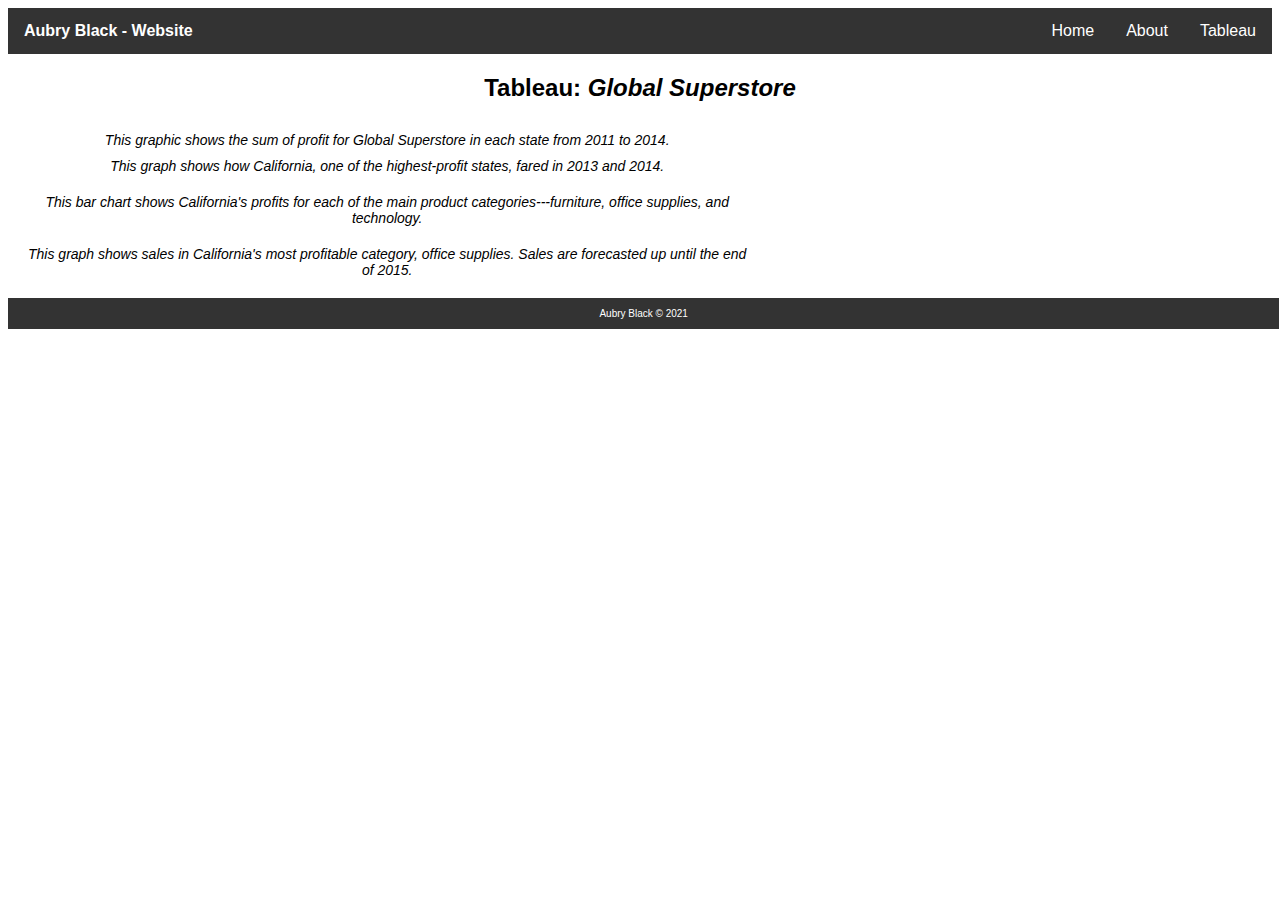
<file: html/tableau.html>
<!--Aubry Black 12/9-->
<!DOCTYPE html>
<html lang="en">
    <head>
        <title>Aubry Black - Tableau</title>
        <link href="../styles/bootstyles.css" rel="stylesheet" type="text/css" />
    </head>
    <body class="font">
        <!--Navigation-->
        <div class="header">
            <li><a href="#">Tableau</a></li>
            <li><a href="about.html">About</a></li>
            <li><a href="../index.html">Home</a></li>
            <li style="float:left; font-weight: bold;"><a>Aubry Black - Website</a></li>
        </div>
        <!--Tableau-->
        <div class="body">
            <h2>Tableau: <span style="font-style:italic">Global Superstore</span></h2>
            <div class="charts">
                <!--Table 1-->
                <div class='tableauPlaceholder' id='viz1639090962224' style='position: relative'><noscript><a href='#'><img alt='Profit Per State ' src='https:&#47;&#47;public.tableau.com&#47;static&#47;images&#47;Pr&#47;ProfitPerState_16390773000380&#47;Sheet1&#47;1_rss.png' style='border: none' /></a></noscript><object class='tableauViz'  style='display:none;'><param name='host_url' value='https%3A%2F%2Fpublic.tableau.com%2F' /> <param name='embed_code_version' value='3' /> <param name='site_root' value='' /><param name='name' value='ProfitPerState_16390773000380&#47;Sheet1' /><param name='tabs' value='no' /><param name='toolbar' value='yes' /><param name='static_image' value='https:&#47;&#47;public.tableau.com&#47;static&#47;images&#47;Pr&#47;ProfitPerState_16390773000380&#47;Sheet1&#47;1.png' /> <param name='animate_transition' value='yes' /><param name='display_static_image' value='yes' /><param name='display_spinner' value='yes' /><param name='display_overlay' value='yes' /><param name='display_count' value='yes' /><param name='language' value='en-US' /></object></div>                <script type='text/javascript'>                    var divElement = document.getElementById('viz1639090962224');                    var vizElement = divElement.getElementsByTagName('object')[0];                    vizElement.style.width='100%';vizElement.style.height=(divElement.offsetWidth*0.75)+'px';                    var scriptElement = document.createElement('script');                    scriptElement.src = 'https://public.tableau.com/javascripts/api/viz_v1.js';                    vizElement.parentNode.insertBefore(scriptElement, vizElement);                </script>
                <span class="caption">This graphic shows the sum of profit for Global Superstore in each state from 2011 to 2014. </span">
                <!--Table 2-->
                <div class='tableauPlaceholder' id='viz1639091277638' style='position: relative'><noscript><a href='#'><img alt='California Profits 2013-2014 ' src='https:&#47;&#47;public.tableau.com&#47;static&#47;images&#47;Ca&#47;CaliforniaProfits2013-2014_16390773728760&#47;Sheet2&#47;1_rss.png' style='border: none' /></a></noscript><object class='tableauViz'  style='display:none;'><param name='host_url' value='https%3A%2F%2Fpublic.tableau.com%2F' /> <param name='embed_code_version' value='3' /> <param name='site_root' value='' /><param name='name' value='CaliforniaProfits2013-2014_16390773728760&#47;Sheet2' /><param name='tabs' value='no' /><param name='toolbar' value='yes' /><param name='static_image' value='https:&#47;&#47;public.tableau.com&#47;static&#47;images&#47;Ca&#47;CaliforniaProfits2013-2014_16390773728760&#47;Sheet2&#47;1.png' /> <param name='animate_transition' value='yes' /><param name='display_static_image' value='yes' /><param name='display_spinner' value='yes' /><param name='display_overlay' value='yes' /><param name='display_count' value='yes' /><param name='language' value='en-US' /></object></div>                <script type='text/javascript'>                    var divElement = document.getElementById('viz1639091277638');                    var vizElement = divElement.getElementsByTagName('object')[0];                    vizElement.style.width='100%';vizElement.style.height=(divElement.offsetWidth*0.75)+'px';                    var scriptElement = document.createElement('script');                    scriptElement.src = 'https://public.tableau.com/javascripts/api/viz_v1.js';                    vizElement.parentNode.insertBefore(scriptElement, vizElement);                </script>
                <span class="caption">This graph shows how California, one of the highest-profit states, fared in 2013 and 2014.</span>
                <!--Table 3-->
                <div class='tableauPlaceholder' id='viz1639102941471' style='position: relative'><object class='tableauViz'  style='display:none;'><param name='host_url' value='https%3A%2F%2Fpublic.tableau.com%2F' /> <param name='embed_code_version' value='3' /> <param name='site_root' value='' /><param name='name' value='CaliforniaProfitsPerCategory_16390774319160&#47;Sheet3' /><param name='tabs' value='no' /><param name='toolbar' value='yes' /><param name='animate_transition' value='yes' /><param name='display_static_image' value='yes' /><param name='display_spinner' value='yes' /><param name='display_overlay' value='yes' /><param name='display_count' value='yes' /><param name='language' value='en-US' /></object></div>                <script type='text/javascript'>                    var divElement = document.getElementById('viz1639102941471');                    var vizElement = divElement.getElementsByTagName('object')[0];                    vizElement.style.width='100%';vizElement.style.height=(divElement.offsetWidth*0.75)+'px';                    var scriptElement = document.createElement('script');                    scriptElement.src = 'https://public.tableau.com/javascripts/api/viz_v1.js';                    vizElement.parentNode.insertBefore(scriptElement, vizElement);                </script>
                <span class="caption">This bar chart shows California's profits for each of the main product categories---furniture, office supplies, and technology.</span>
                <!--Table 4-->
                <div class='tableauPlaceholder' id='viz1639103635604' style='position: relative'><object class='tableauViz'  style='display:none;'><param name='host_url' value='https%3A%2F%2Fpublic.tableau.com%2F' /> <param name='embed_code_version' value='3' /> <param name='site_root' value='' /><param name='name' value='OfficeSuppliesSalesinCalifornia_16390774633270&#47;Sheet4' /><param name='tabs' value='no' /><param name='toolbar' value='yes' /><param name='animate_transition' value='yes' /><param name='display_static_image' value='yes' /><param name='display_spinner' value='yes' /><param name='display_overlay' value='yes' /><param name='display_count' value='yes' /><param name='language' value='en-US' /></object></div>                <script type='text/javascript'>                    var divElement = document.getElementById('viz1639103635604');                    var vizElement = divElement.getElementsByTagName('object')[0];                    vizElement.style.width='100%';vizElement.style.height=(divElement.offsetWidth*0.75)+'px';                    var scriptElement = document.createElement('script');                    scriptElement.src = 'https://public.tableau.com/javascripts/api/viz_v1.js';                    vizElement.parentNode.insertBefore(scriptElement, vizElement);                </script>
                <span class="caption">This graph shows sales in California's most profitable category, office supplies. Sales are forecasted up until the end of 2015.</span>
            </div>
        </div>
        <!--Footer-->
        <div class="footer">
            Aubry Black &copy; 2021
        </div>
    </body>
</html>
</file>
<file: styles/bootstyles.css>
.header {
    list-style-type: none;
    margin: 0;
    padding: 0;
    overflow: hidden;
    background-color: #333;
  }
  
  li {
    float: right;
  }
  
  li a {
    display: block;
    color: white;
    text-align: center;
    padding: 14px 16px;
    text-decoration:none;
  }
  
  /* Change the link color to #111 (black) on hover */
  li a:hover {
    background-color: #0085A1
  }

  .font{
      font-family:Arial, Helvetica, sans-serif
  }
  .body{
      top:60px;
      text-align:center;
      justify-content:center;
      text-align:center;
  }

  .footer{
    left:5;
    width: 99%;
    padding: right 5px;
    bottom: 5px;;
    background-color: #333;
    color: white;
    text-align:center;
    font-size:10px;
    padding: 10px
  }

  .charts{
      justify-content:center !important;
      width: 60%;
  }
  .left{
      justify-content:center;
      width:50%;
  }
  .right{
      right:0px;
      justify-content: right;
      width:50%;
  }

  .caption {
    font-size: 0.875rem;
    font-style: italic;
    display: block;
    margin: 0;
    padding: 0.625rem;
    text-align: center;
  }
</file>
